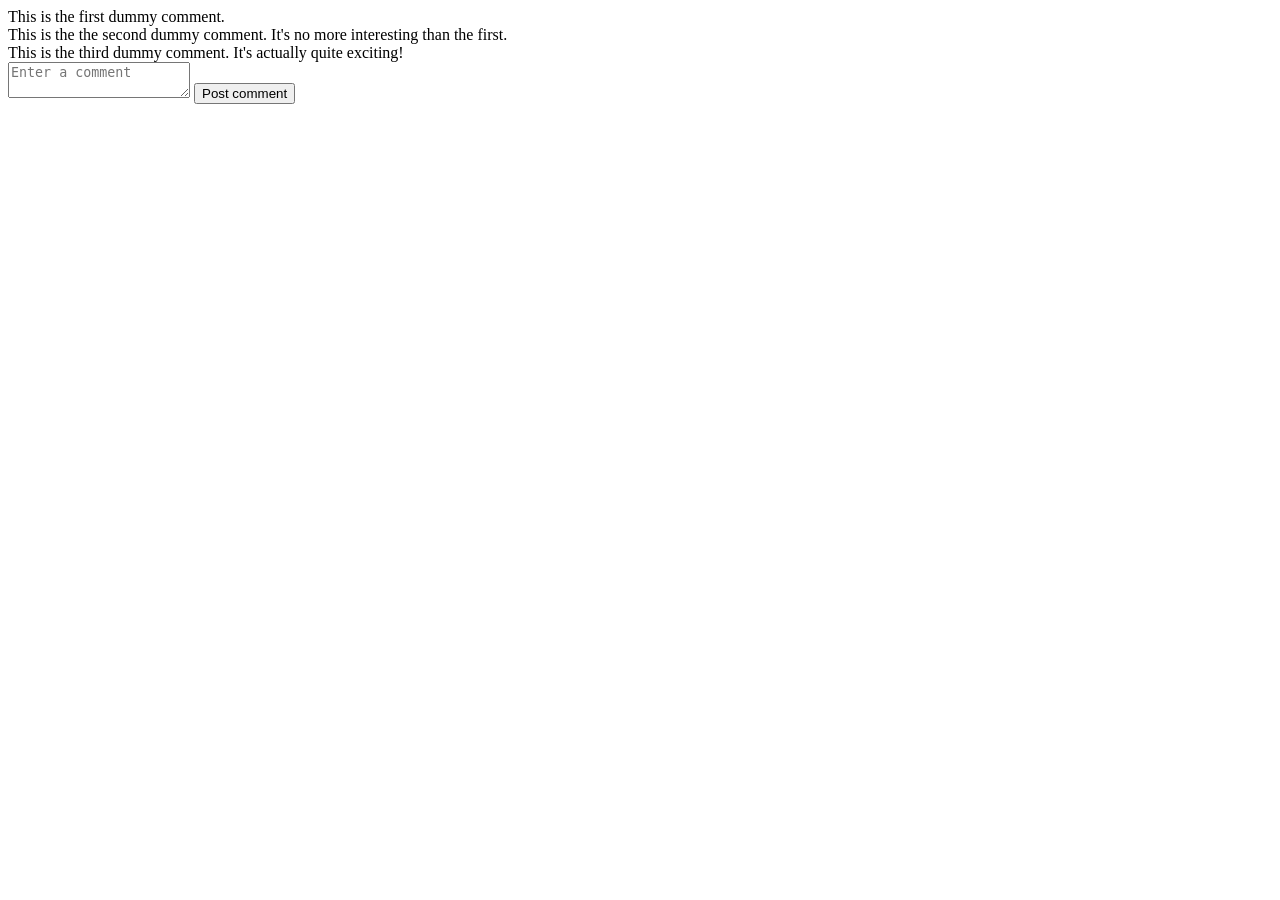
<file: main_page.html>
<!DOCTYPE html>
<html>
    <head>
        <title>My scratchboard page</title>
    </head>

    <body>

        <div>
            This is the first dummy comment.
        </div>

        <div>
            This is the the second dummy comment.  It's no more interesting
            than the first.
        </div>

        <div>
            This is the third dummy comment.  It's actually quite exciting!
        </div>

        <div>
            <form action="." method="POST">
                <textarea name="contents" placeholder="Enter a comment"></textarea>
                <input type="submit" value="Post comment">
            </form>
        </div>

    </body>
</html>
</file>
